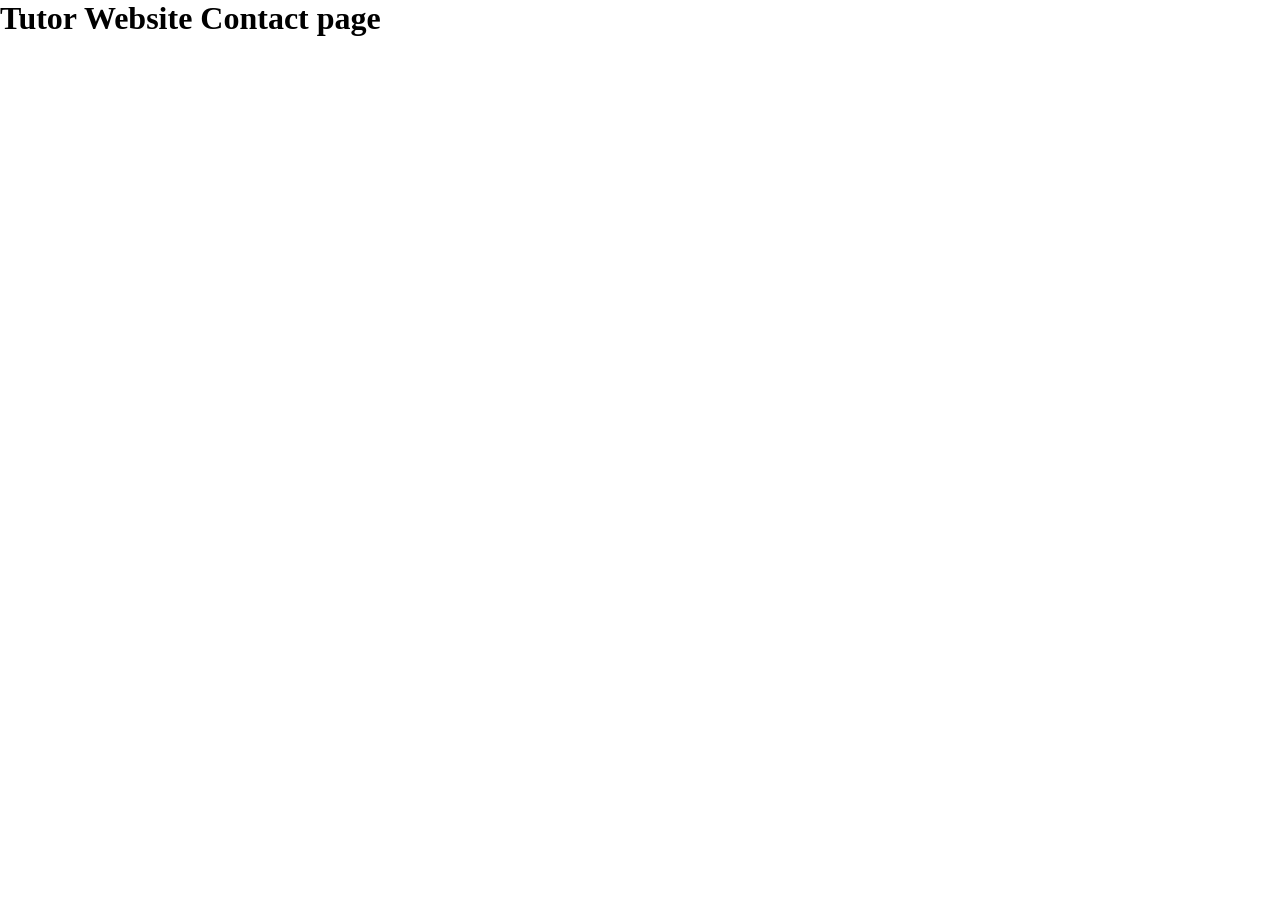
<file: contact.html>
<!DOCTYPE html>
<html lang="en">
<head>
    <meta charset="UTF-8">
    <meta name="viewport" content="width=device-width, initial-scale=1.0">
    <link rel="stylesheet" href="css/contact.css">
    <title>Document</title>
</head>
<body>
    <h1>Tutor Website Contact page</h1>
</body>
</html>
</file>
<file: css/contact.css>
*{
    margin: 0;
    padding: 0;
    box-sizing: border-box;
}

body{
    font-family: 'Poppins', sans-serif';
}
</file>
